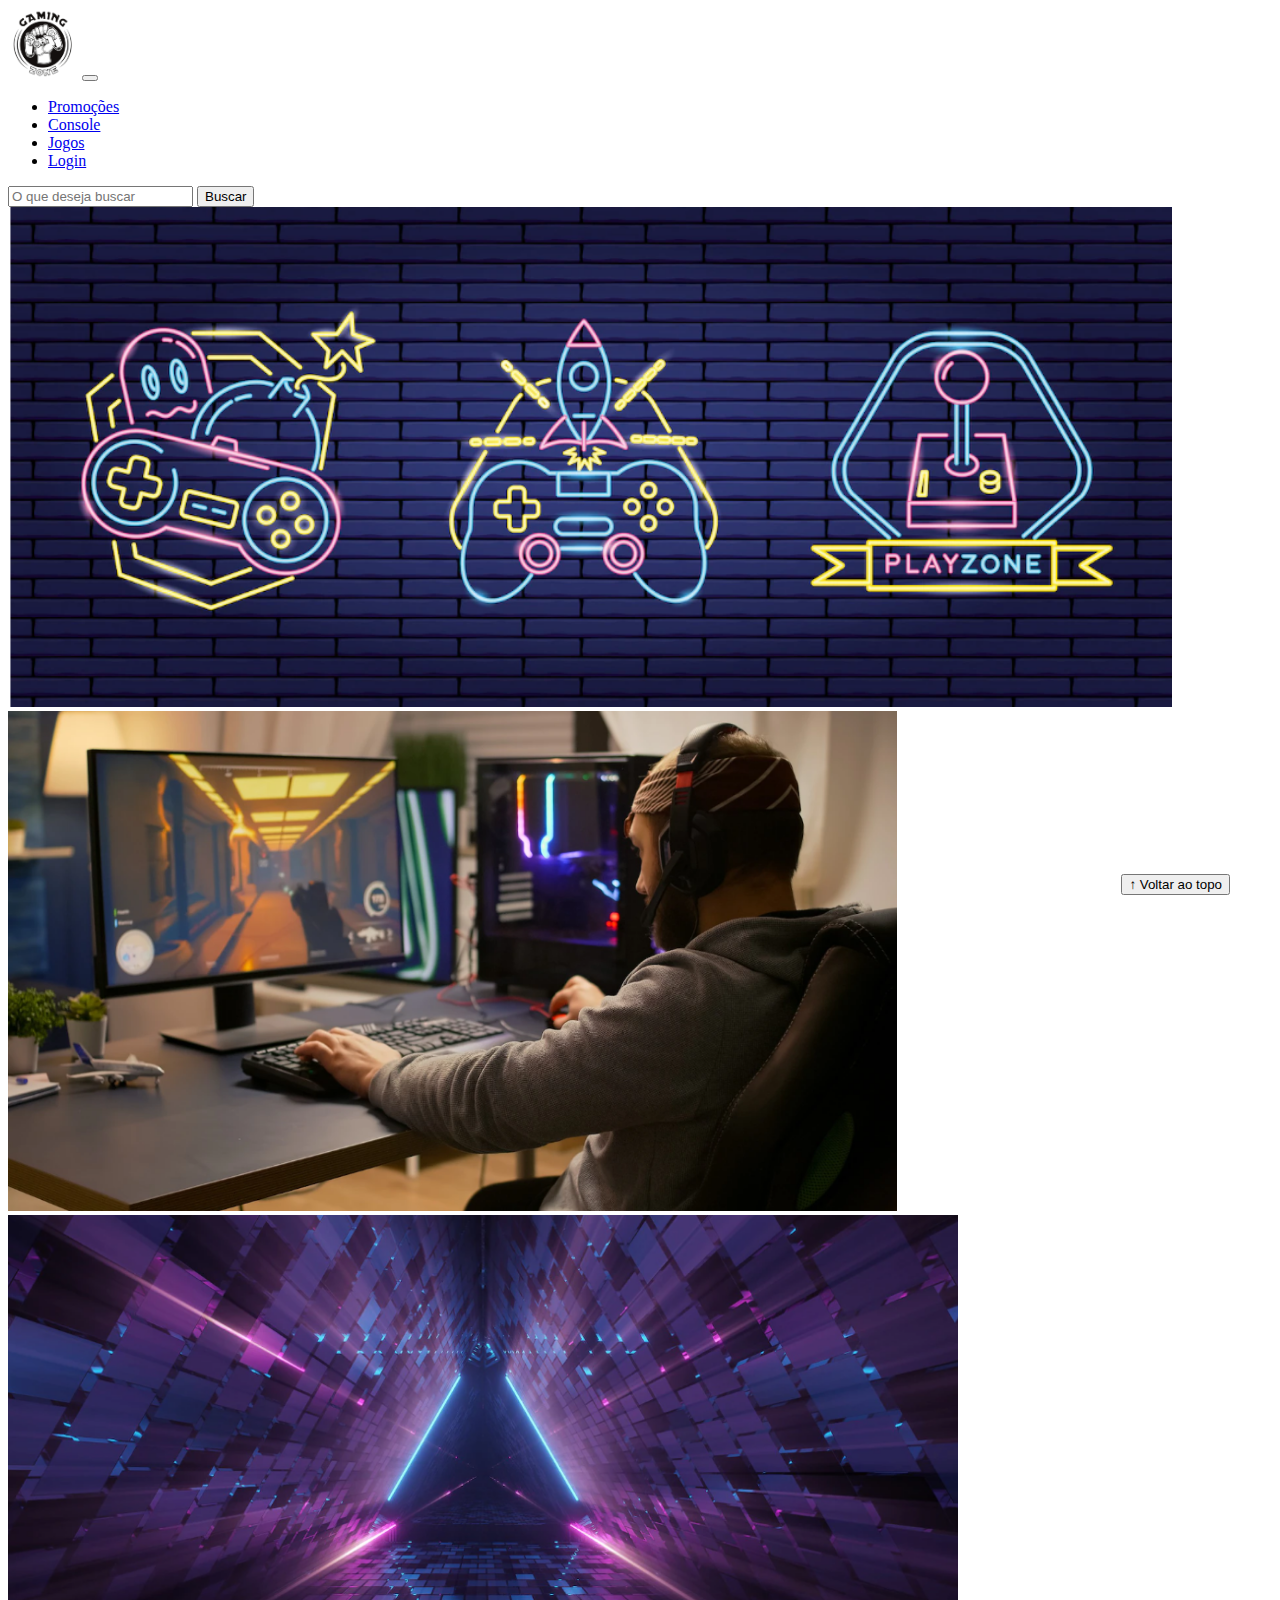
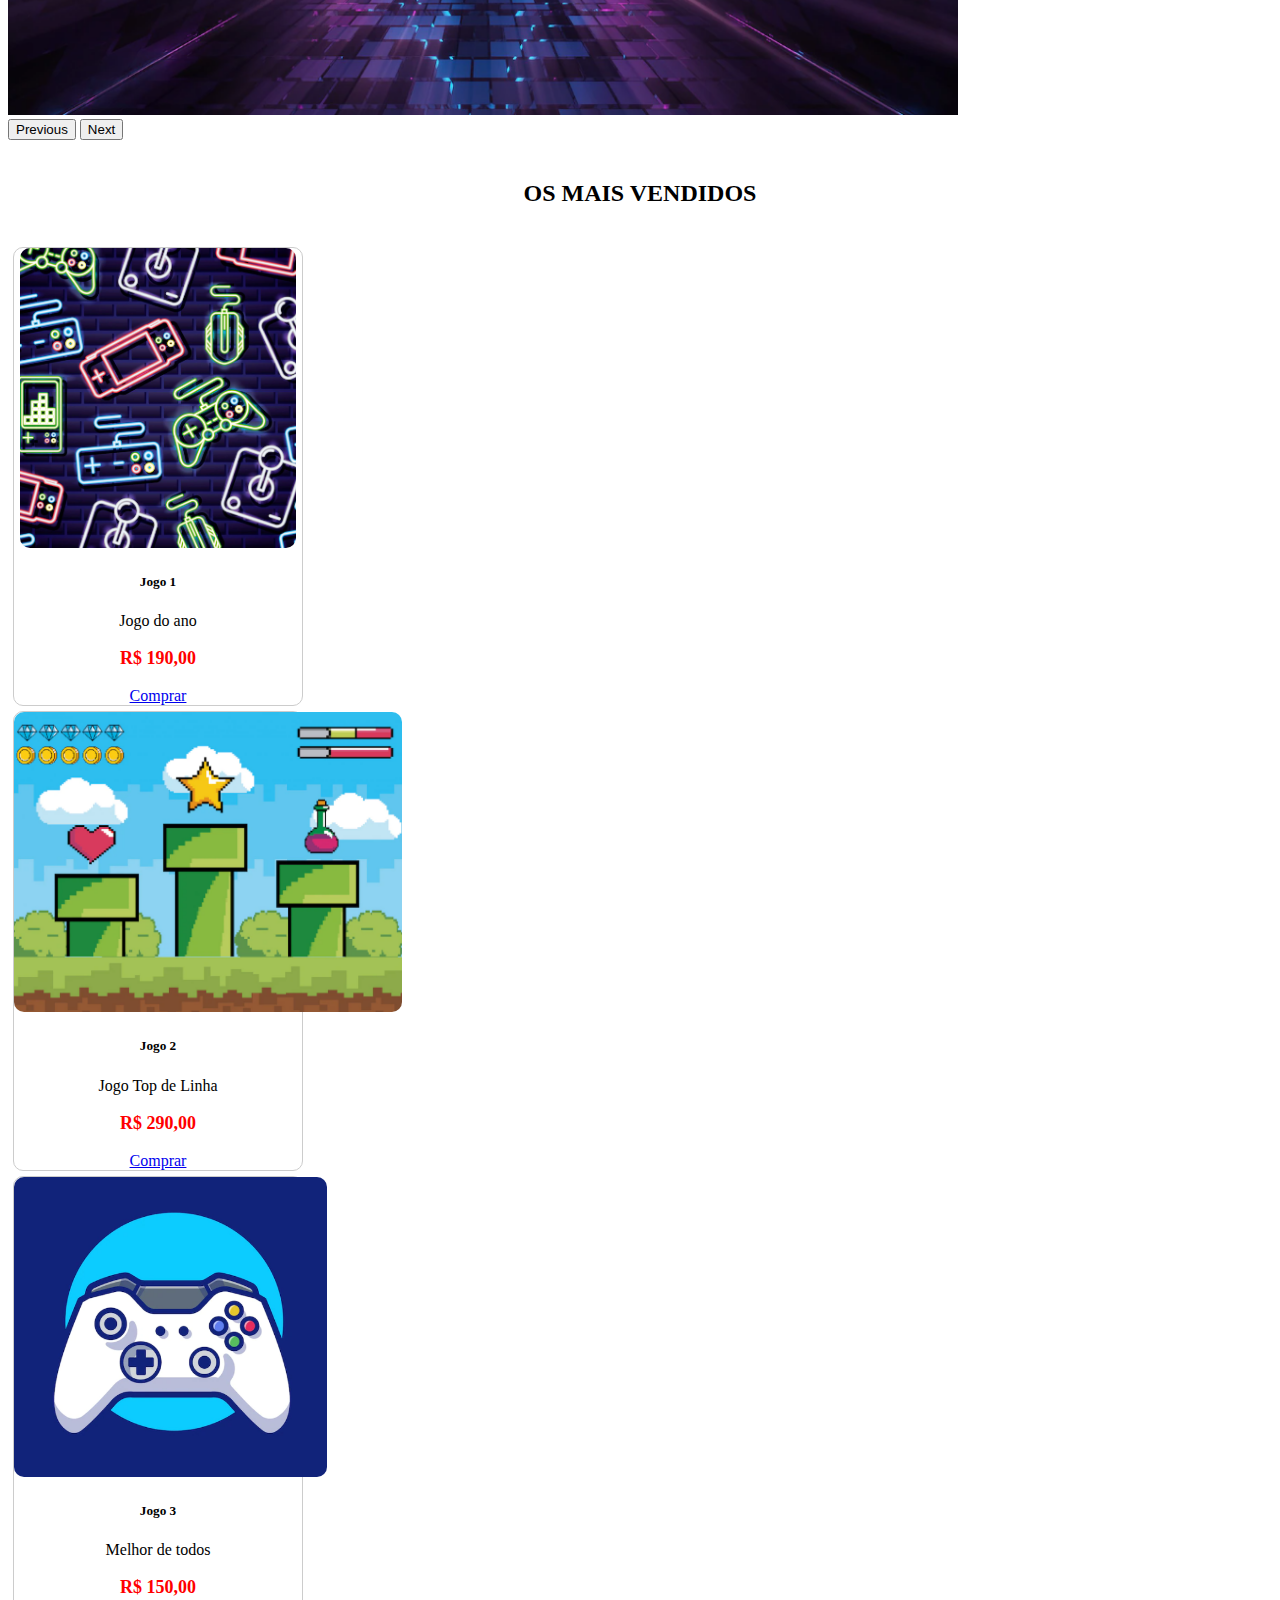
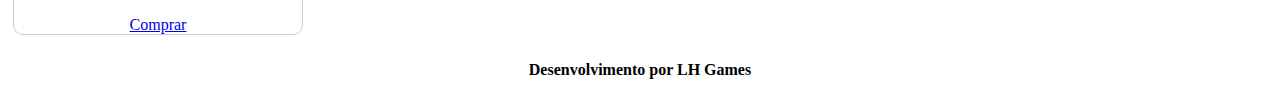
<file: atividade ac 9/index.html>
<!DOCTYPE html>
<html lang="pt-br">

<head>
  <meta charset="UTF-8">
  <meta http-equiv="X-UA-Compatible" content="IE=edge">
  <meta name="viewport" content="width=device-width, initial-scale=1.0">
  <title>LH Games</title>

  <link href="https://cdn.jsdelivr.net/npm/bootstrap@5.2.2/dist/css/bootstrap.min.css" rel="stylesheet"
    integrity="sha384-Zenh87qX5JnK2Jl0vWa8Ck2rdkQ2Bzep5IDxbcnCeuOxjzrPF/et3URy9Bv1WTRi" crossorigin="anonymous">

  <link rel="stylesheet" href="css/estilo.css">



</head>

<body>
  <header>
    <nav class="navbar navbar-expand-lg bg-body-tertiary">
      <div class="container-fluid">
        <a class="navbar-brand" href="index.html"><img src="img/logo.png" alt="" srcset=""></a>
        <button class="navbar-toggler" type="button" data-bs-toggle="collapse" data-bs-target="#navbarSupportedContent" aria-controls="navbarSupportedContent" aria-expanded="false" aria-label="Toggle navigation">
          <span class="navbar-toggler-icon"></span>
        </button>
        <div class="collapse navbar-collapse" id="navbarSupportedContent">
          <ul class="navbar-nav me-auto mb-2 mb-lg-0">
            <li class="nav-item">
              <a class="nav-link active" aria-current="page" href="#">Promoções</a>
            </li>
            <li class="nav-item">
              <a class="nav-link" href="#">Console</a>
            </li>
            <li class="nav-item">
              <a class="nav-link" href="#">Jogos</a>
            </li>
            <li class="nav-item">
              <a class="nav-link" href="login.html">Login</a>
            </li>

          </ul>
          <form class="d-flex" role="search">
            <input class="form-control me-2" type="search" placeholder="O que deseja buscar" aria-label="Search">
            <button class="btn btn-outline-success" type="submit">Buscar</button>
          </form>
        </div>
      </div>
    </nav>
  </header>

  <main>



    <section id="section-banners" class="container-fluid">

      <div id="carouselExample" class="carousel slide">
  <div class="carousel-inner">
    <div class="carousel-item active">
      <img src="img/banner1.PNG" class="d-block w-100" alt="venha comprar na nossa loja">
    </div>
    <div class="carousel-item">
      <img src="img/banner2.PNG" class="d-block w-100" alt="produtos em promoção">
    </div>
    <div class="carousel-item">
      <img src="img/banner3.PNG" class="d-block w-100" alt="Várias novidades de produtos">
    </div>
  </div>
  <button class="carousel-control-prev" type="button" data-bs-target="#carouselExample" data-bs-slide="prev">
    <span class="carousel-control-prev-icon" aria-hidden="true"></span>
    <span class="visually-hidden">Previous</span>
  </button>
  <button class="carousel-control-next" type="button" data-bs-target="#carouselExample" data-bs-slide="next">
    <span class="carousel-control-next-icon" aria-hidden="true"></span>
    <span class="visually-hidden">Next</span>
  </button>
</div>

    </section>
    <section id="section-vendidos" class="container-fluid">

      <h2>OS MAIS VENDIDOS</h2>
          <div class="card-group">
            <div class="card" style="width: 18rem;">
              <img src="img/jogo1.PNG" class="card-img-top" alt="...">
              <div class="card-body">
                <h5 class="card-title">Jogo 1</h5>
                <p class="card-text">Jogo do ano</p>
                <p class="preco">R$ 190,00</p>
                <a href="#" class="btn btn-primary">Comprar</a>
              </div>
            </div>

            <div class="card" style="width: 18rem;">
              <img src="img/jogo2.PNG" class="card-img-top" alt="...">
              <div class="card-body">
                <h5 class="card-title">Jogo 2</h5>
                <p class="card-text">Jogo Top de Linha</p>
                <p class="preco">R$ 290,00</p>
                <a href="#" class="btn btn-primary">Comprar</a>
              </div>
            </div>
            
            <div class="card" style="width: 18rem;">
              <img src="img/jogo3.PNG" class="card-img-top" alt="...">
              <div class="card-body">
                <h5 class="card-title">Jogo 3</h5>
                <p class="card-text">Melhor de todos</p>
                <p class="preco">R$ 150,00</p>
                <a href="#" class="btn btn-primary">Comprar</a>
              </div>
            </div>
          </div>
      </div> 
    </section>


  </main>

  <footer>
    <p>Desenvolvimento por LH Games</p>
  </footer>

  <button id="voltar-topo" type="button" class="btn btn-outline-primary" onclick="topo()">&uarr; Voltar ao topo</button>

  <script src="js/script.js"></script>
  <script src="https://cdn.jsdelivr.net/npm/bootstrap@5.2.2/dist/js/bootstrap.bundle.min.js"
    integrity="sha384-OERcA2EqjJCMA+/3y+gxIOqMEjwtxJY7qPCqsdltbNJuaOe923+mo//f6V8Qbsw3"
    crossorigin="anonymous"></script>

</body>

</html>
</file>
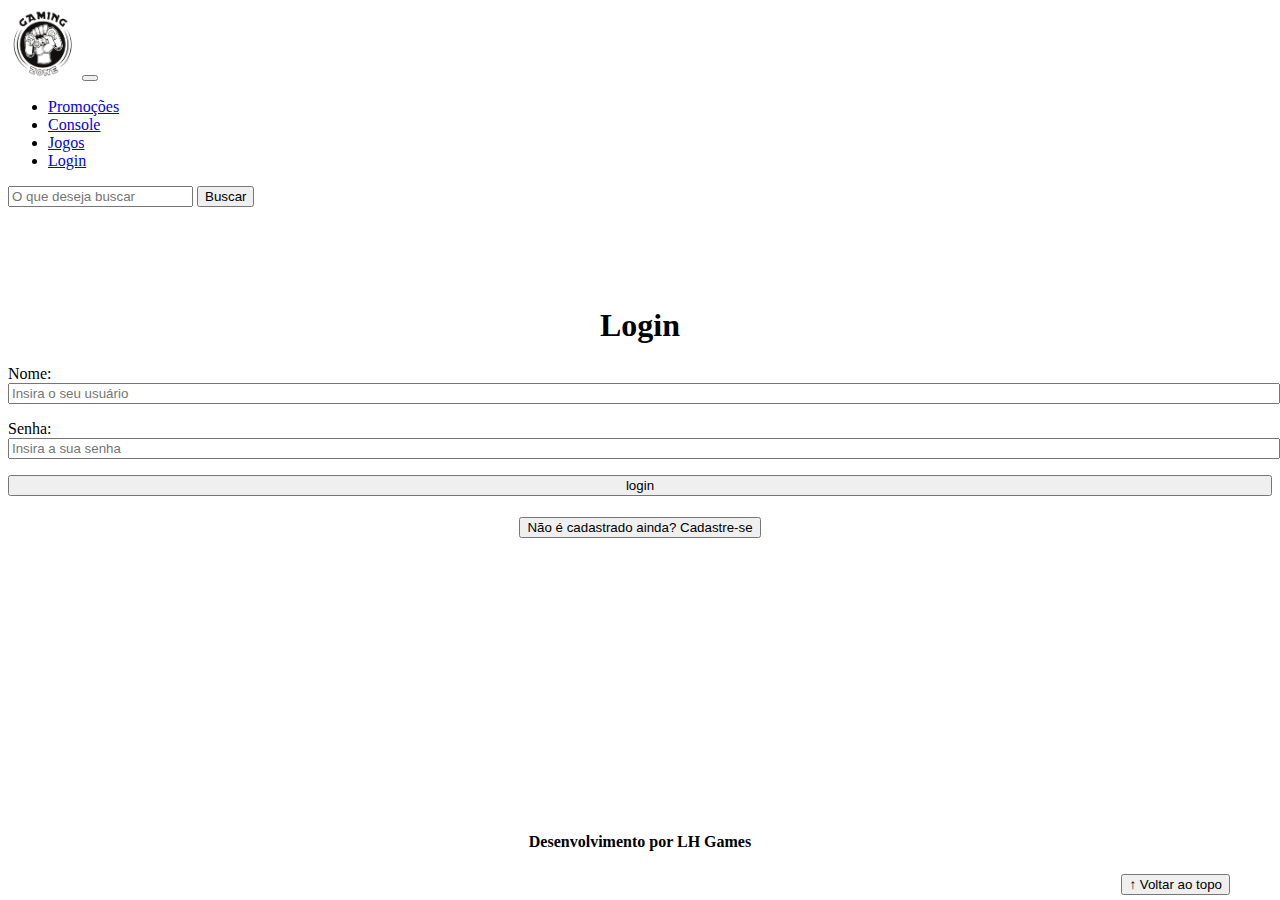
<file: atividade ac 9/login.html>
<!DOCTYPE html>
<html lang="pt-br">

<head>
    <meta charset="UTF-8">
    <meta http-equiv="X-UA-Compatible" content="IE=edge">
    <meta name="viewport" content="width=device-width, initial-scale=1.0">
    <title>LH Games - login</title>
    <link href="https://cdn.jsdelivr.net/npm/bootstrap@5.2.2/dist/css/bootstrap.min.css" rel="stylesheet"
        integrity="sha384-Zenh87qX5JnK2Jl0vWa8Ck2rdkQ2Bzep5IDxbcnCeuOxjzrPF/et3URy9Bv1WTRi" crossorigin="anonymous">
    <link rel="stylesheet" href="css/estilo.css">
</head>

<body>
    <header>
        <nav class="navbar navbar-expand-lg bg-body-tertiary">
            <div class="container-fluid">
              <a class="navbar-brand" href="index.html"><img src="img/logo.png" alt="" srcset=""></a>
              <button class="navbar-toggler" type="button" data-bs-toggle="collapse" data-bs-target="#navbarSupportedContent" aria-controls="navbarSupportedContent" aria-expanded="false" aria-label="Toggle navigation">
                <span class="navbar-toggler-icon"></span>
              </button>
              <div class="collapse navbar-collapse" id="navbarSupportedContent">
                <ul class="navbar-nav me-auto mb-2 mb-lg-0">
                  <li class="nav-item">
                    <a class="nav-link active" aria-current="page" href="#">Promoções</a>
                  </li>
                  <li class="nav-item">
                    <a class="nav-link" href="#">Console</a>
                  </li>
                  <li class="nav-item">
                    <a class="nav-link" href="#">Jogos</a>
                  </li>
                  <li class="nav-item">
                    <a class="nav-link" href="login.html">Login</a>
                  </li>
      
                </ul>
                <form class="d-flex" role="search">
                  <input class="form-control me-2" type="search" placeholder="O que deseja buscar" aria-label="Search">
                  <button class="btn btn-outline-success" type="submit">Buscar</button>
                </form>
              </div>
            </div>
          </nav>
    </header>

    <main>
        <section id="section-login">
            <h1>Login</h1>
            <div class="d-flex justify-content-center">
                <form method="post" action="" id="login">
                    <p>
                        <label for="usuario">Nome: </label>
                        <input id="usuario" name="usuario" required="required" type="text"
                            placeholder="Insira o seu usuário" class="form-control" />
                    </p>
                    <p>
                        <label for="senha">Senha: </label>
                        <input id="senha" name="senha" required="required" type="password"
                            placeholder="Insira a sua senha" class="form-control" />
                    </p>
                    <p>
                        <input type="button" value="login" class="btn btn-primary" id="bt-login" onclick="login()" />
                    </p>
                </form>
            </div>
        </section>

        <section id="section-cadastro">
            <div id="botao-cadastrar">
                <button type="button" class="btn btn-info">Não é cadastrado ainda? Cadastre-se</button>
            </div>
            <div id="form-cadastrar">

                <h1>Criar minha conta</h1>
                <p>Informe os seus dados abaixo para criar sua conta.</p>

                <div class="d-flex justify-content-center">
                    <form method="post" action="" id="login">
                        <p>
                            <label for="usuario">Usuário: </label>
                            <input id="usuario" name="usuario" required="required" type="text"
                                placeholder="ex. nome de usuário" class="form-control" />
                        </p>
                        <p>
                            <label for="email">E-mail: </label>
                            <input id="email" name="email" required="required" type="email"
                                placeholder="seu@email.com.br" class="form-control" />
                        </p>
                        <p>
                            <label for="senha">Senha: </label>
                            <input id="senha" name="senha" required="required" type="password"
                                placeholder="mínimo de 6 caracteres" class="form-control" />
                        </p>
                        <p>
                            <input type="button" value="Cadastrar" class="btn btn-primary" id="bt-cadastrar"
                                onclick="cadastro()" />
                        </p>
                    </form>
                </div>

            </div>
        </section>

    </main>



    <footer>
        <p>Desenvolvimento por LH Games</p>
    </footer>

    <button id="voltar-topo" type="button" class="btn btn-outline-primary">&uarr; Voltar ao topo</button>

    <script src="https://cdn.jsdelivr.net/npm/bootstrap@5.2.2/dist/js/bootstrap.bundle.min.js"
        integrity="sha384-OERcA2EqjJCMA+/3y+gxIOqMEjwtxJY7qPCqsdltbNJuaOe923+mo//f6V8Qbsw3"
        crossorigin="anonymous"></script>
    <script src="js/script.js"></script>

    <script src="https://code.jquery.com/jquery-3.6.1.js"
        integrity="sha256-3zlB5s2uwoUzrXK3BT7AX3FyvojsraNFxCc2vC/7pNI=" crossorigin="anonymous"></script>
    <script type="text/javascript" src="js/jquery-script.js"></script>

</body>

</html>
</file>
<file: atividade ac 9/css/estilo.css>
/*cabeçalho*/
header img{
    height: 70px;
    width: 70px;
}

/*Conteudo principal*/

main{
    min-height: 500px;
}

/*banner*/
#section-banners img{
    height: 500px;
}
/*Produtos vendidos*/
#section-vendidos{
    text-align: center;
}

#section-vendidos h2{
    font-weight: bold;
    padding: 20px;
}

#section-vendidos img{
    height: 300px;
    border-radius: 10px;
}

#section-vendidos .card{
    margin: 5px;
    border: 1px solid#ccc;
    border-radius: 10px;
}

#section-vendidos .preco{
    color: red;
    font-size: 18px;
    font-weight: bold;
}


/*Rodapé*/

footer{
    text-align: center;
}

footer p {
    font-weight: bold;
    padding: 10px;
}

/*Botão Voltar topo*/
#voltar-topo{
    position: fixed;
    bottom: 5px;
    right: 50px;
}

/* página de login  */
#section-login{
    margin-top: 100px;
}

#section-login h1{
    text-align: center;
}

#section-login input{
    width: 100%;
}

/* Formulário de cadastro*/
#section-cadastro{
    padding: 5px;
    text-align: center;
    background-color: #fff;
}

#form-cadastrar{
    padding: 50px;
    display: none;
}
</file>
